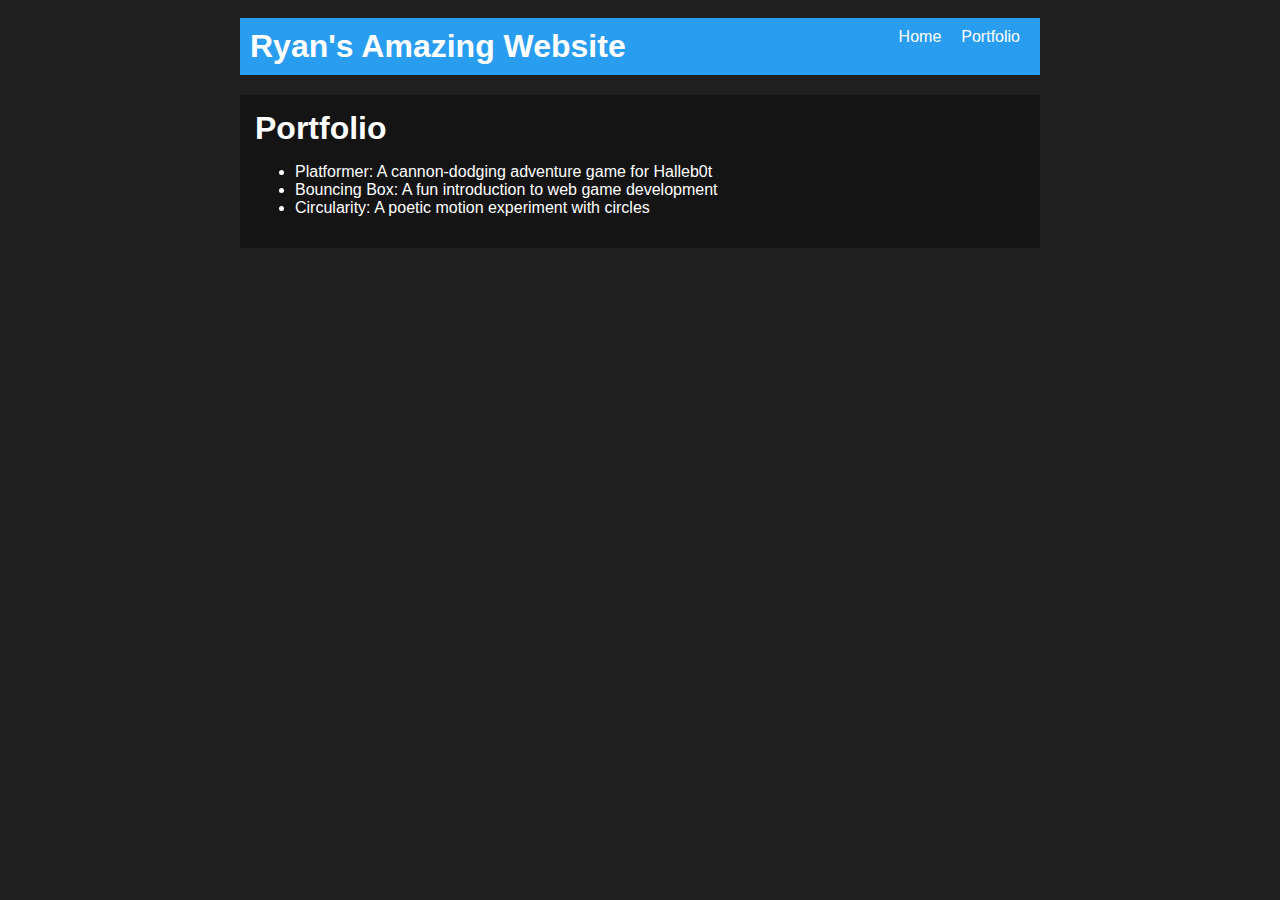
<file: portfolio.html>
<!DOCTYPE html>
<html>
  <head>
    <title>Ryan's Awesome Website</title>
     <link rel="stylesheet" href="style.css" />
  </head>

  <body>
    <!-- All content goes here -->
    <div id="all-contents">

       <nav>
<h1>Ryan's Amazing Website</h1>
<ul id="nav-ul">
    <li class="nav-li">
      <a href="index.html">Home</a>
    </li>
    <li class="nav-li">
      <a href="portfolio.html">Portfolio</a>
    </li>
  </ul>
       </nav>

       <main>

    <div class="content">
        <h1>Portfolio</h1>
            <ul id="portfolio">
<li>
  <a href="fsd-projects/platformer/">Platformer: A cannon-dodging adventure game for Halleb0t</a>
</li>
<li>
  <a href="fsd-projects/bouncing-box/">Bouncing Box: A fun introduction to web game development</a>
</li>
<li>
  <a href="fsd-projects/circularity/">Circularity: A poetic motion experiment with circles</a>
</li>
            </ul>
    </div>

       </main>

    </div>
  </body>
</html>
</file>
<file: style.css>
body {
    background: rgb(32, 32, 32);
    color: rgb(255, 255, 255);
    padding: 10px;
    font-family: Arial, sans-serif;
}

#all-contents {
    max-width: 800px;
    margin: auto;
}

/* navigation menu */
nav {
    background: rgb(41, 157, 239);
    margin: 0 auto;
    display: flex;
    padding: 10px;
     margin-bottom: 20px;
}

h1 {
    display: flex;
    align-items: center;
    color: white;
    flex: 1;
    margin: 0;
}

#nav-ul {
    list-style-type: none;
    margin: 0;
    padding: 0;
    display: flex;
}

.nav-li {
    display: inline-block;
    padding: 0 10px;
}

a {
    text-decoration: none;
    color: #fff;
}

/* main container area beneath menu */
main {
    background: rgb(20, 20, 20);
    display: flex;
    margin-top: 20px;
}

.sidebar {
    margin-right: 25px;
    padding: 10px;
}

.sidebar-img {
    width: 200px;
}

.content {
    flex: 1;
    padding: 15px;
}

/* interests section styles */
#interests {
    border: 4px silver ridge;
    padding: 8px;
    margin-top: 20px;
}

h2, h3 {
    margin: 0px;
    color: white;
}
</file>
